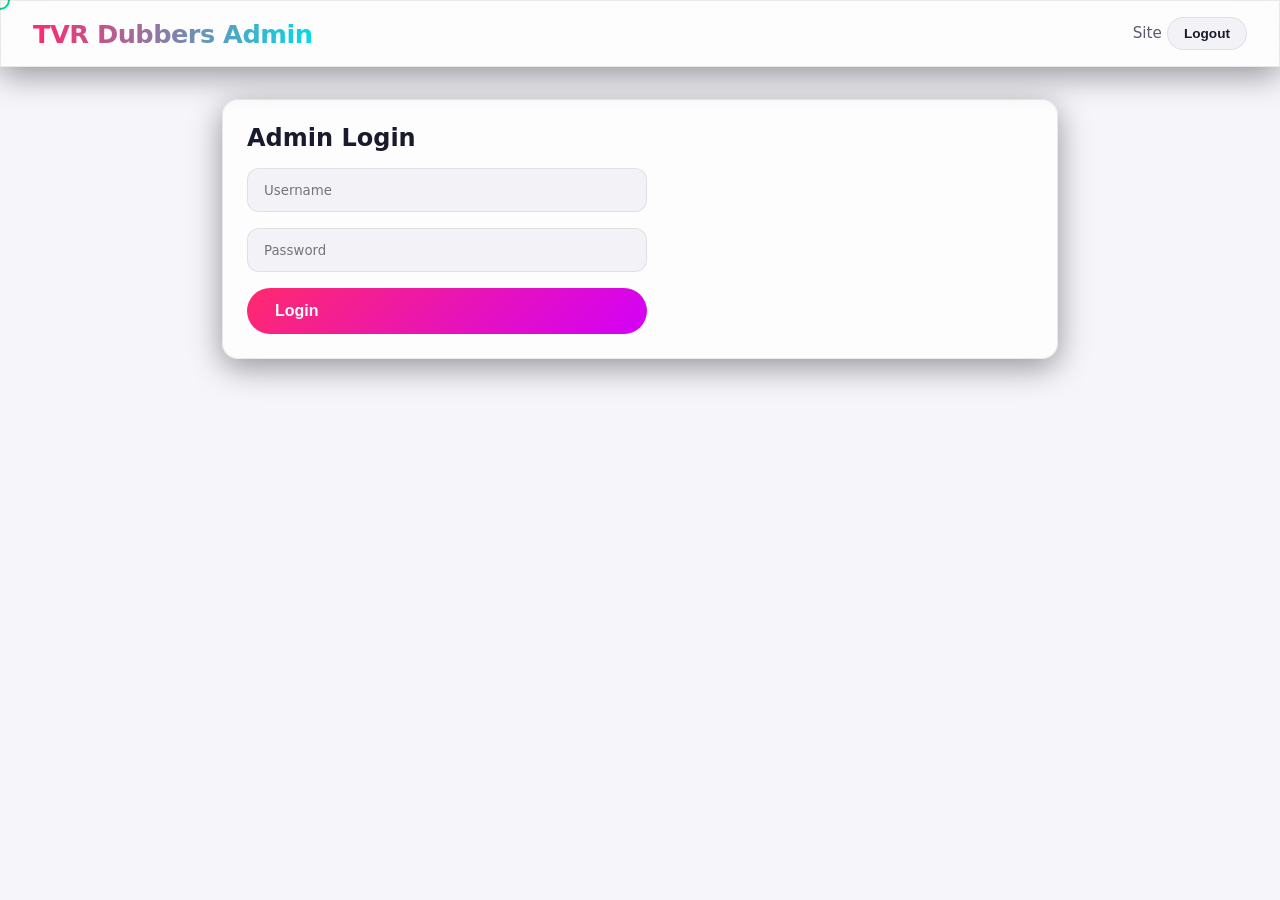
<file: admin.html>
<!DOCTYPE html>
<html lang="en">
<head>
  <meta charset="UTF-8">
  <meta name="viewport" content="width=device-width, initial-scale=1.0">
  <title>Admin - TVR Dubbers</title>
  <link rel="stylesheet" href="styles.css">
  <style>
    .admin-wrap { max-width: 900px; margin: 0 auto; padding: 2rem; }
    .admin-card { padding: 1.5rem; border-radius: var(--radius); margin-bottom: 1.5rem; }
    .admin-form { display: grid; gap: 1rem; }
    .admin-form input, .admin-form textarea, .admin-form select {
      padding: 0.85rem 1rem; border-radius: 12px; border: 1px solid var(--border);
      background: var(--surface-2); color: var(--text); font-family: inherit;
    }
    .admin-grid { display: grid; grid-template-columns: repeat(auto-fill, minmax(220px, 1fr)); gap: 1rem; }
    .admin-item { padding: 1rem; border-radius: 12px; background: var(--surface-2); }
    .tabs { display: flex; gap: 0.5rem; flex-wrap: wrap; margin-bottom: 1.5rem; }
    .tab { padding: 0.6rem 1.2rem; border-radius: 999px; border: 1px solid var(--border); background: transparent; color: var(--muted); cursor: pointer; }
    .tab.active { background: var(--accent); color: white; border-color: var(--accent); }
    .tab-content { display: none; }
    .tab-content.active { display: block; }
    .danger { background: #c0392b; }
    .pending-comment { margin-bottom: 1rem; }
  </style>
</head>
<body>
  <canvas id="particles"></canvas>
  <div class="custom-cursor" id="cursor"></div>

  <header class="glass">
    <div class="logo">TVR Dubbers Admin</div>
    <nav>
      <a href="index.html">Site</a>
      <button id="logout" class="btn btn-secondary" style="padding:0.5rem 1rem; font-size:0.85rem">Logout</button>
    </nav>
  </header>

  <main class="admin-wrap">
    <div id="login-panel" class="admin-card glass">
      <h2>Admin Login</h2>
      <form class="admin-form" id="login-form" style="max-width:400px; margin-top:1rem">
        <input type="text" id="username" placeholder="Username" required>
        <input type="password" id="password" placeholder="Password" required>
        <button type="submit" class="btn btn-primary">Login</button>
      </form>
      <p id="login-error" style="color:var(--accent); margin-top:1rem; display:none">Invalid credentials</p>
    </div>

    <div id="admin-panel" style="display:none">
      <div class="tabs">
        <button class="tab active" data-tab="episodes">Episodes</button>
        <button class="tab" data-tab="trailer">Trailer</button>
        <button class="tab" data-tab="artists">Artists</button>
        <button class="tab" data-tab="settings">Settings</button>
        <button class="tab" data-tab="comments">Comments</button>
      </div>

      <div id="tab-episodes" class="tab-content active">
        <div class="admin-card glass">
          <h3>Add / Update Episode</h3>
          <form class="admin-form" id="episode-form">
            <input type="hidden" id="ep-id">
            <input type="text" id="ep-title" placeholder="Episode title" required>
            <input type="number" id="ep-number" placeholder="Episode number" required>
            <input type="url" id="ep-thumb" placeholder="Thumbnail URL">
            <input type="text" id="ep-server1" placeholder="Server 1 URL (Dailymotion/Rumble)" required>
            <input type="text" id="ep-server2" placeholder="Server 2 URL (optional)">
            <input type="text" id="ep-server3" placeholder="Server 3 URL (optional)">
            <textarea id="ep-desc" placeholder="Description"></textarea>
            <button type="submit" class="btn btn-primary">Save Episode</button>
          </form>
        </div>
        <div class="admin-card glass">
          <h3>Existing Episodes</h3>
          <div id="episodes-list" class="admin-grid"></div>
        </div>
      </div>

      <div id="tab-trailer" class="tab-content">
        <div class="admin-card glass">
          <h3>Update Trailer</h3>
          <form class="admin-form" id="trailer-form">
            <input type="text" id="trailer-title" placeholder="Trailer title" required>
            <input type="text" id="trailer-url" placeholder="Trailer URL" required>
            <input type="url" id="trailer-thumb" placeholder="Trailer thumbnail URL">
            <button type="submit" class="btn btn-primary">Save Trailer</button>
          </form>
        </div>
      </div>

      <div id="tab-artists" class="tab-content">
        <div class="admin-card glass">
          <h3>Add Voice Artist</h3>
          <form class="admin-form" id="artist-form">
            <input type="text" id="artist-name" placeholder="Name" required>
            <input type="text" id="artist-role" placeholder="Role / Character">
            <input type="url" id="artist-avatar" placeholder="Avatar URL">
            <button type="submit" class="btn btn-primary">Add Artist</button>
          </form>
        </div>
        <div class="admin-card glass">
          <h3>Voice Artists</h3>
          <div id="artists-list" class="admin-grid"></div>
        </div>
      </div>

      <div id="tab-settings" class="tab-content">
        <div class="admin-card glass">
          <h3>Site Settings</h3>
          <form class="admin-form" id="settings-form">
            <input type="text" id="site-name" placeholder="Site name">
            <input type="url" id="site-url" placeholder="Site URL">
            <button type="submit" class="btn btn-primary">Save Settings</button>
          </form>
        </div>
      </div>

      <div id="tab-comments" class="tab-content">
        <div class="admin-card glass">
          <h3>Pending Comments</h3>
          <div id="pending-comments"></div>
        </div>
      </div>
    </div>
  </main>

  <script src="config.js"></script>
  <script src="admin.js"></script>
</body>
</html>
</file>
<file: styles.css>
:root {
  --bg: #0a0a0f;
  --surface: rgba(20, 20, 30, 0.7);
  --surface-2: rgba(30, 30, 45, 0.6);
  --border: rgba(255, 255, 255, 0.08);
  --text: #f0f0f5;
  --muted: #a0a0b0;
  --accent: #ff2a6d;
  --accent-2: #05d9e8;
  --accent-3: #d300f9;
  --radius: 16px;
  --shadow: 0 8px 32px rgba(0, 0, 0, 0.4);
}

* {
  margin: 0;
  padding: 0;
  box-sizing: border-box;
}

html {
  scroll-behavior: smooth;
}

body {
  font-family: 'Segoe UI', system-ui, -apple-system, sans-serif;
  background: var(--bg);
  color: var(--text);
  min-height: 100vh;
  overflow-x: hidden;
  cursor: none;
}

#particles {
  position: fixed;
  inset: 0;
  z-index: 0;
  pointer-events: none;
}

.custom-cursor {
  position: fixed;
  width: 20px;
  height: 20px;
  border: 2px solid var(--accent);
  border-radius: 50%;
  pointer-events: none;
  z-index: 9999;
  transform: translate(-50%, -50%);
  transition: width 0.2s, height 0.2s, background 0.2s;
  mix-blend-mode: difference;
}

.custom-cursor.hover {
  width: 40px;
  height: 40px;
  background: rgba(255, 42, 109, 0.2);
}

.tap-burst {
  position: fixed;
  pointer-events: none;
  z-index: 9998;
}

.tap-burst span {
  position: absolute;
  width: 6px;
  height: 6px;
  border-radius: 50%;
  background: var(--accent);
  animation: burst 0.6s ease-out forwards;
}

@keyframes burst {
  to {
    transform: translate(var(--tx), var(--ty)) scale(0);
    opacity: 0;
  }
}

.glass {
  background: var(--surface);
  backdrop-filter: blur(20px);
  -webkit-backdrop-filter: blur(20px);
  border: 1px solid var(--border);
  box-shadow: var(--shadow);
}

header {
  position: sticky;
  top: 0;
  z-index: 100;
  padding: 1rem 2rem;
  display: flex;
  align-items: center;
  justify-content: space-between;
}

.logo {
  font-size: 1.6rem;
  font-weight: 800;
  letter-spacing: -0.5px;
  background: linear-gradient(90deg, var(--accent), var(--accent-2), var(--accent-3), var(--accent));
  background-size: 300% 100%;
  -webkit-background-clip: text;
  -webkit-text-fill-color: transparent;
  animation: gradientMove 6s linear infinite;
  user-select: none;
}

@keyframes gradientMove {
  0% { background-position: 0% 50%; }
  100% { background-position: 300% 50%; }
}

nav a {
  color: var(--muted);
  text-decoration: none;
  margin-left: 1.5rem;
  font-size: 0.95rem;
  transition: color 0.2s;
  position: relative;
}

nav a:hover {
  color: var(--text);
}

main {
  position: relative;
  z-index: 1;
  max-width: 1400px;
  margin: 0 auto;
  padding: 2rem;
}

.hero {
  padding: 4rem 2rem;
  text-align: center;
  border-radius: var(--radius);
  margin-bottom: 3rem;
}

.hero h1 {
  font-size: clamp(2.5rem, 6vw, 5rem);
  font-weight: 900;
  line-height: 1.1;
  margin-bottom: 1rem;
  background: linear-gradient(90deg, var(--accent), var(--accent-2), var(--accent-3), var(--accent));
  background-size: 300% 100%;
  -webkit-background-clip: text;
  -webkit-text-fill-color: transparent;
  animation: gradientMove 8s linear infinite;
}

.hero p {
  color: var(--muted);
  font-size: 1.2rem;
  max-width: 600px;
  margin: 0 auto 2rem;
}

.btn {
  display: inline-flex;
  align-items: center;
  gap: 0.5rem;
  padding: 0.85rem 1.75rem;
  border-radius: 999px;
  border: none;
  font-weight: 600;
  font-size: 1rem;
  cursor: none;
  transition: transform 0.2s, box-shadow 0.2s;
  text-decoration: none;
}

.btn:hover {
  transform: translateY(-2px);
  box-shadow: 0 8px 24px rgba(255, 42, 109, 0.35);
}

.btn-primary {
  background: linear-gradient(135deg, var(--accent), var(--accent-3));
  color: white;
}

.btn-secondary {
  background: var(--surface-2);
  color: var(--text);
  border: 1px solid var(--border);
}

.section-title {
  font-size: 1.8rem;
  font-weight: 800;
  margin-bottom: 1.5rem;
  display: flex;
  align-items: center;
  gap: 0.75rem;
}

.section-title::after {
  content: '';
  flex: 1;
  height: 1px;
  background: linear-gradient(90deg, var(--border), transparent);
}

.trailer-card {
  border-radius: var(--radius);
  overflow: hidden;
  margin-bottom: 3rem;
  position: relative;
}

.trailer-thumb {
  width: 100%;
  aspect-ratio: 16/9;
  object-fit: cover;
  display: block;
}

.trailer-overlay {
  position: absolute;
  inset: 0;
  display: flex;
  align-items: center;
  justify-content: center;
  background: rgba(0,0,0,0.3);
  transition: background 0.3s;
}

.trailer-card:hover .trailer-overlay {
  background: rgba(0,0,0,0.15);
}

.play-icon {
  width: 80px;
  height: 80px;
  border-radius: 50%;
  background: rgba(255,255,255,0.15);
  backdrop-filter: blur(10px);
  display: flex;
  align-items: center;
  justify-content: center;
  font-size: 2rem;
  color: white;
  transition: transform 0.3s, background 0.3s;
}

.trailer-card:hover .play-icon {
  transform: scale(1.1);
  background: rgba(255,255,255,0.25);
}

.episodes-grid {
  display: grid;
  grid-template-columns: repeat(auto-fill, minmax(280px, 1fr));
  gap: 1.5rem;
  margin-bottom: 3rem;
}

.episode-card {
  border-radius: var(--radius);
  overflow: hidden;
  transition: transform 0.3s, box-shadow 0.3s;
  cursor: none;
}

.episode-card:hover {
  transform: translateY(-6px);
  box-shadow: 0 16px 40px rgba(0,0,0,0.5);
}

.episode-thumb {
  position: relative;
  aspect-ratio: 16/9;
  overflow: hidden;
}

.episode-thumb img {
  width: 100%;
  height: 100%;
  object-fit: cover;
  transition: transform 0.5s;
}

.episode-card:hover .episode-thumb img {
  transform: scale(1.08);
}

.episode-badge {
  position: absolute;
  top: 0.75rem;
  left: 0.75rem;
  background: rgba(0,0,0,0.7);
  backdrop-filter: blur(8px);
  padding: 0.35rem 0.75rem;
  border-radius: 999px;
  font-size: 0.8rem;
  font-weight: 700;
}

.episode-resume {
  position: absolute;
  bottom: 0.75rem;
  right: 0.75rem;
  background: var(--accent);
  color: white;
  padding: 0.25rem 0.6rem;
  border-radius: 999px;
  font-size: 0.7rem;
  font-weight: 700;
}

.episode-info {
  padding: 1rem;
}

.episode-info h3 {
  font-size: 1.05rem;
  font-weight: 700;
  margin-bottom: 0.35rem;
}

.episode-info p {
  color: var(--muted);
  font-size: 0.85rem;
  line-height: 1.4;
  display: -webkit-box;
  -webkit-line-clamp: 2;
  -webkit-box-orient: vertical;
  overflow: hidden;
}

.artists-grid {
  display: grid;
  grid-template-columns: repeat(auto-fill, minmax(160px, 1fr));
  gap: 1.25rem;
  margin-bottom: 3rem;
}

.artist-card {
  border-radius: var(--radius);
  padding: 1.25rem;
  text-align: center;
  transition: transform 0.3s;
}

.artist-card:hover {
  transform: translateY(-4px);
}

.artist-avatar {
  width: 90px;
  height: 90px;
  border-radius: 50%;
  object-fit: cover;
  margin: 0 auto 0.75rem;
  border: 2px solid var(--border);
}

.artist-card h4 {
  font-size: 1rem;
  font-weight: 700;
}

.artist-card span {
  color: var(--muted);
  font-size: 0.8rem;
}

/* Modal */
.modal-overlay {
  position: fixed;
  inset: 0;
  background: rgba(0,0,0,0.85);
  backdrop-filter: blur(10px);
  z-index: 200;
  display: flex;
  align-items: center;
  justify-content: center;
  padding: 1rem;
  opacity: 0;
  pointer-events: none;
  transition: opacity 0.3s;
}

.modal-overlay.active {
  opacity: 1;
  pointer-events: auto;
}

.modal {
  width: 100%;
  max-width: 1000px;
  max-height: 90vh;
  overflow-y: auto;
  border-radius: var(--radius);
  position: relative;
}

.modal-close {
  position: absolute;
  top: 1rem;
  right: 1rem;
  width: 40px;
  height: 40px;
  border-radius: 50%;
  border: none;
  background: rgba(0,0,0,0.5);
  color: white;
  font-size: 1.5rem;
  cursor: none;
  z-index: 10;
  transition: background 0.2s;
}

.modal-close:hover {
  background: var(--accent);
}

.player-wrapper {
  aspect-ratio: 16/9;
  background: #000;
  border-radius: var(--radius) var(--radius) 0 0;
  overflow: hidden;
}

.player-wrapper iframe {
  width: 100%;
  height: 100%;
  border: none;
}

.modal-body {
  padding: 1.5rem;
}

.modal-body h2 {
  font-size: 1.5rem;
  margin-bottom: 0.5rem;
}

.server-tabs {
  display: flex;
  gap: 0.5rem;
  margin: 1rem 0;
  flex-wrap: wrap;
}

.server-tab {
  padding: 0.5rem 1rem;
  border-radius: 999px;
  border: 1px solid var(--border);
  background: transparent;
  color: var(--muted);
  cursor: none;
  transition: all 0.2s;
}

.server-tab.active,
.server-tab:hover {
  background: var(--accent);
  color: white;
  border-color: var(--accent);
}

.reactions {
  display: flex;
  gap: 0.75rem;
  margin: 1rem 0;
  flex-wrap: wrap;
}

.reaction-btn {
  display: flex;
  align-items: center;
  gap: 0.4rem;
  padding: 0.5rem 1rem;
  border-radius: 999px;
  border: 1px solid var(--border);
  background: var(--surface-2);
  color: var(--text);
  cursor: none;
  transition: all 0.2s;
  font-size: 0.95rem;
}

.reaction-btn:hover {
  border-color: var(--accent);
  transform: translateY(-2px);
}

.reaction-btn.voted {
  background: var(--accent);
  border-color: var(--accent);
}

.fly-up {
  position: fixed;
  pointer-events: none;
  font-size: 1.5rem;
  animation: flyUp 1s ease-out forwards;
  z-index: 300;
}

@keyframes flyUp {
  0% { opacity: 1; transform: translateY(0) scale(1); }
  100% { opacity: 0; transform: translateY(-80px) scale(1.5); }
}

.comments-section {
  margin-top: 1.5rem;
}

.comment {
  padding: 1rem;
  border-radius: 12px;
  background: var(--surface-2);
  margin-bottom: 0.75rem;
}

.comment strong {
  color: var(--accent-2);
}

.comment small {
  color: var(--muted);
  display: block;
  margin-top: 0.25rem;
}

.comment-form {
  display: flex;
  flex-direction: column;
  gap: 0.75rem;
  margin-bottom: 1.5rem;
}

.comment-form input,
.comment-form textarea {
  padding: 0.85rem 1rem;
  border-radius: 12px;
  border: 1px solid var(--border);
  background: var(--surface-2);
  color: var(--text);
  font-family: inherit;
  font-size: 0.95rem;
}

.comment-form textarea {
  min-height: 80px;
  resize: vertical;
}

.adjacent-episodes {
  display: grid;
  grid-template-columns: repeat(auto-fill, minmax(200px, 1fr));
  gap: 1rem;
  margin-top: 1.5rem;
}

footer {
  text-align: center;
  padding: 3rem 2rem;
  color: var(--muted);
  font-size: 0.9rem;
}

@media (max-width: 768px) {
  body { cursor: auto; }
  .custom-cursor { display: none; }
  header { padding: 1rem; }
  nav a { margin-left: 1rem; font-size: 0.85rem; }
  main { padding: 1rem; }
  .hero { padding: 2.5rem 1rem; }
}

/* Light mode */
@media (prefers-color-scheme: light) {
  :root {
    --bg: #f5f5fa;
    --surface: rgba(255, 255, 255, 0.75);
    --surface-2: rgba(240, 240, 245, 0.8);
    --border: rgba(0, 0, 0, 0.08);
    --text: #1a1a2e;
    --muted: #5a5a70;
  }
}
</file>
